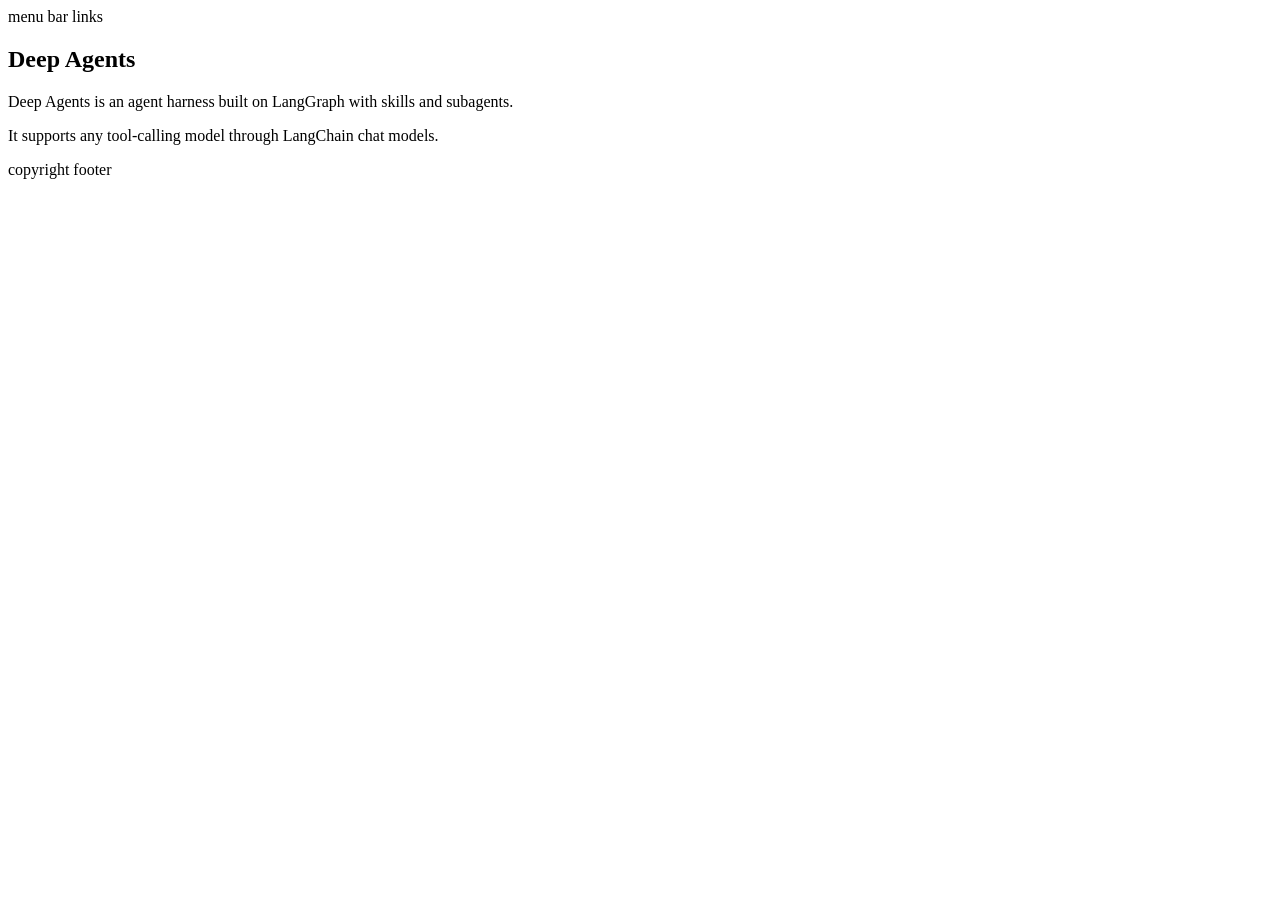
<file: tests/fixtures/page.html>
<!doctype html>
<html><head><title>Fixture</title>
<style>.x{color:red}</style></head>
<body>
<nav>menu bar links</nav>
<article>
<h1>Deep Agents</h1>
<p>Deep Agents is an agent harness built on LangGraph with skills and subagents.</p>
<p>It supports any tool-calling model through LangChain chat models.</p>
</article>
<script>window.tracker=1;</script>
<footer>copyright footer</footer>
</body></html>
</file>
